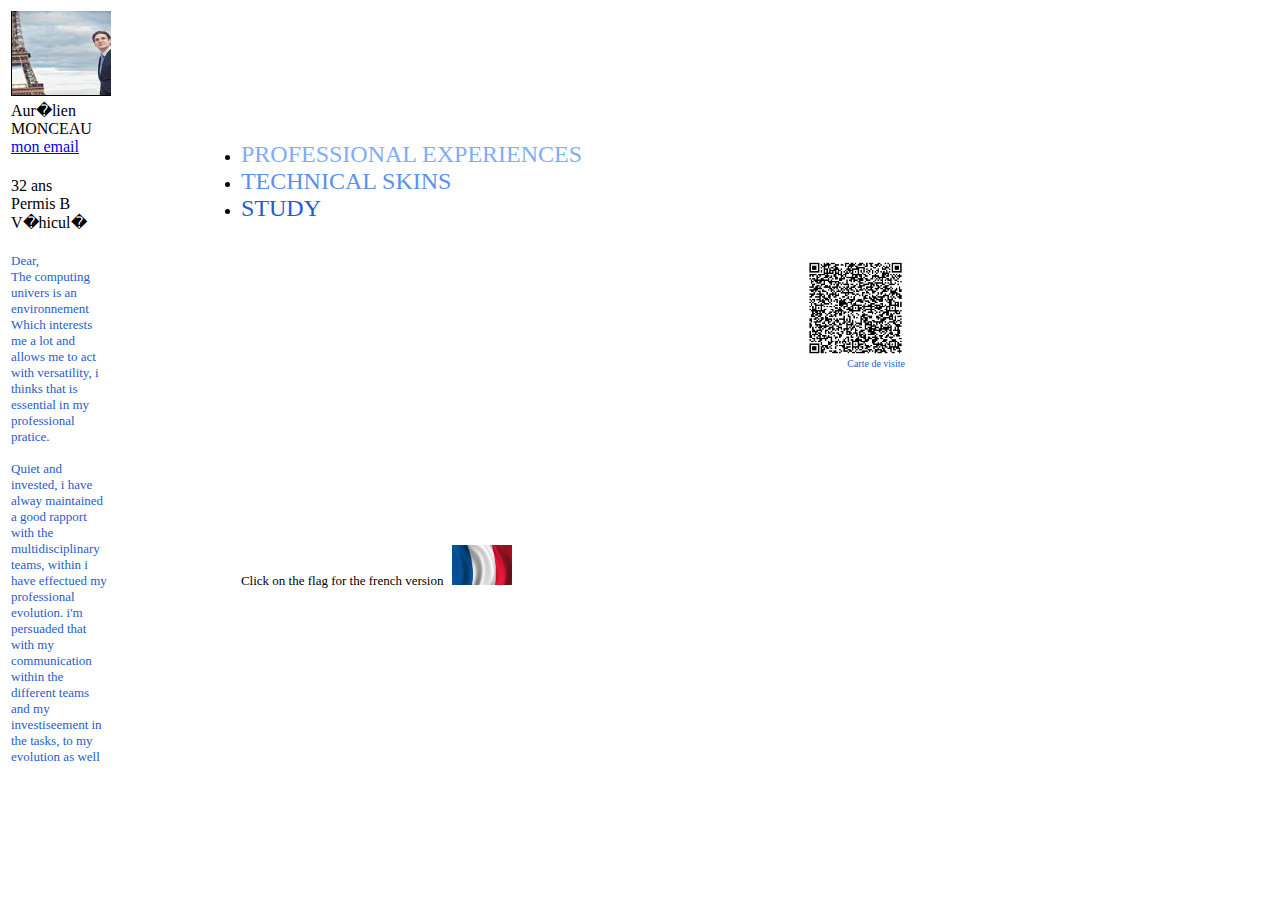
<file: indexe.html>
<html>

<!-- Mirrored from partageetexperiences.free.fr/indexe.html by HTTrack Website Copier/3.x [XR&CO'2014], Mon, 09 Aug 2021 15:01:15 GMT -->
<head>
<title>cv&nbsp;aurelien&nbsp;monceau</title>
<meta name="title" content="cv aurelien monceau""CV""C.V."C.V""CV""aurelien""monceau""technician""computing""support""visioconference""videoconference">
<meta name="description" content="cv aurelien monceau""CV""C.V."C.V""CV""aurelien""monceau""computing""support""visioconference""videoconference">
<meta name="owns" content="aurelien monceau""CV""C.V."C.V""CV""aurelien""monceau""computing""support""visioconference""videoconference">
<meta name="author" content="aurelien monceau""CV""C.V."C.V""CV""aurelien""monceau""computing""support""visioconference""videoconference">
<meta name="made" content="aurelien monceau@gmail.com""CV""C.V."C.V""CV""aurelien""monceau""computing""support""visioconference""videoconference">
<meta name="owner" content="aurelien monceau@gmail.com""CV""C.V."C.V""CV""aurelien""monceau""computing""support""visioconference""videoconference">
<meta name="keywords" content="aurelien,aurelien monceau,aurelien.monceau""CV""C.V."C.V""CV""aurelien""monceau""computing""support""visioconference""videoconference">


<meta name="rating" content="Other"><meta name="google""CV""C.V."C.V""CV""aurelien""monceau" content="google""CV""C.V."C.V""CV""aurelien""monceau""computing""support""visioconference""videoconference">
<meta name="robots""CV""C.V."C.V""CV" content="index,follow""CV""C.V."C.V""CV""aurelien""monceau">
<META HTTP-EQUIV=" aurelien monceau""CV""C.V."C.V""CV" CONTENT=" aurelien monceau""CV""C.V."C.V""CV""aurelien""monceau""computing""support""visioconference""videoconference">
<script src="dmc_utils.js" type="text/javascript"> </script>
<script src="dmcplugnewsV.js" type="text/javascript"> </script>

<script> dmcNewsV.dmcNewsVaddNews({id:"dmcNews", timer:100, spacer:20, bouge:true, width:100, height:750, btshow:"parent"}); 
</script>

<style type="text/css">
#dmcNews{
  list-style:none;
  overflow:hidden;
  width:150px;
  height:800px;
}
</style>







<style>

.menucoloroff .smenucoloroff {
display:none
}

.menucoloron .smenucoloroff {
display:block;
color:blue;
}
</style>
<script>
var old_id = 0
var i = 0
function showhide (new_id) {
if (old_id==new_id) {
if (i == 2) {
document.getElementById('menu'+new_id).className = 'menucoloron'
old_id=new_id
i = 0
}
else {
document.getElementById('menu'+new_id).className = 'menucoloroff'
old_id=new_id
i = 2
}
}
else {
if (old_id ==0) {
old_id = new_id
document.getElementById('menu'+new_id).className = 'menucoloron'
}
else {
document.getElementById('menu'+old_id).className = 'menucoloroff';
document.getElementById('menu'+new_id).className = 'menucoloron';
old_id=new_id
}
}
}
</script>






</head>




<body>
<TABLE BORDER=0 width="900px" height="50px">
<TR>
<TD ROWSPAN=2><div align="left"><ul id="dmcNews">
  <li>
     <img src="images/aurelien.jpg"width="110" height="90"border="1"/>
  </li><li>
    <span>Aur�lien MONCEAU</span>
  <br>
<A HREF="mailto:aurelien.monceau@gmail.com">mon email</A></p>
  </li>
  
  <li>
   
<span>32 ans</span><br>
<span>Permis B</span>
<span>V�hicul�</span>
    <p>
     
    </p>
  </li>

  <li>
    <span><font face="verdana" color="#1B5ED1"size="2";>Dear, <br>
The computing univers is an environnement Which interests me a lot and allows me to act with versatility, i thinks that is essential in my professional pratice.<br> 
<br>
Quiet and invested, i have alway maintained a good rapport with the multidisciplinary teams, within i have effectued my professional evolution.  
 i'm persuaded that with my communication within the different teams and my investiseement in the tasks, to my evolution as well as to the gobal evolution of a corporate objective.<br><br> 

i have during my carrer, demonstrate my perseverance,<br> and skills for the stress management,<br> and a rigorous attitude <br>allowing a really potential to human investissement, <br>in correlation with the marketing of my entreprise. <br><br>

In order to purpos proposer an optimal intervention <br> i'm ready to alway Training and updating my practice to improve<br> and for the news professionals projects.<br>



 </font></span>
  
  </li>
  
</ul></div>
</TD>
<script language="JavaScript">
	menu.Aff();
</script></TD>
</TR>
<TR>
<TD ROWSPAN=2  ><ul>
<li class="menucoloroff" id="menu1" style="cursor:pointer"
onclick="showhide(1)"><font face="times" color="#80ADF9"size="5";>PROFESSIONAL EXPERIENCES</font>
<ul class="smenucoloroff"><br>

<li><b><font face="verdana" color="#3333ff"size="3";>Sanofi (Antony)</b></font> <p> 

<font face="verdana" color="black"size="3";>Consulting for</font><font face="verdana" color="#3333ff"size="3";> �TOPTEAM filiale du groupe DEVOTEAM�. </font> <br>

 <br>
<font face="verdana" color="#1B5ED1"size="2";><b>September 2016&nbsp;&nbsp;at today&nbsp;&nbsp <u>Visioconferencing Support N2 </u></b>



<br> Intervention for solving visioconferencing incidents, provided by the ticketing tool or through the ipads survey present in all visioconferences rooms.
Technicians coordinator for establish the tests, and troubleshooting incidents. Creation of preventive file for the dayly verification of the rooms by the locals technicians of the sites. Administrator Codecs (301 rooms in the EMEA zone), systems configuration remotely. Using reporting RPA Tool.
<br>
</li><br>

<li><b><font face="verdana" color="33CC00#"size="3";>BNP PARIBAS (Montreuil) </b></font>

<p> <font face="verdana" color="black"size="3";>Consulting for&nbsp;</font><font face="verdana" color="33CC00#"size="3";>'VIDELIO Head office' (Gennevillier) </font>

<br><br>


<font face="verdana" color="#1B5ED1"size="2";><b>January 2015&nbsp;&nbsp;at today&nbsp;&nbsp <u>Visioconferencing Support  </u></b>
<br>Hotline for VisoConferencing support for Videlio�s clients <br>
Interventions on harwares (Cisco/ Tandberg / Polycom / Radvision / Lifesize).<br>
Creations of  tickets on CRM Sales force.<br>
Setting Polycom and Cisco codecs [ MAJ, RMA ].<br>
Bridges management, for established the multipoint connections for the customer BNP PARIBAS.<br>

</li><br>


<li><b><font face="verdana" color="33CC00#"size="3";>BNP PARIBAS (Paris) </b></font><p> <font face="verdana" color="black"size="3";>Consulting for &nbsp;</font><font face="verdana" color="33CC00#"size="3";> �VIDELIO�. </font> 
</font> <br><br><font face="verdana" color="#1B5ED1"size="2";><b>May 2014&nbsp;&nbsp;at january 2015&nbsp;&nbsp <u> Visioconferencing Technician </u></b>

<br> IMEX Service<br>
Hotline and interventions for solving Visio conferencing incidents in meeting rooms, trading rooms, private offices
Monthly statistical reporting using VBA.

<br>
</font>
</li></li>
<br>


<li><b><font face="verdana" color="33CC00#"size="3";>BNP PARIBAS (Montreuil) </b></font><p> <font face="verdana" color="black"size="3";>Consulting for</font><font face="verdana" color="33CC00#"size="3";> �VIDELIO�.</font> 
</font> <br><br><font face="verdana" color="#1B5ED1"size="2";><b>February 2013&nbsp;&nbsp;at may 2014 &nbsp;&nbsp <u> Visioconferencing Technician </u></b>

<br>IMEX Service<br>
Hotline and interventions for solving visioconferencing incidents.
Creation of meetings by videoconference via the software Engage British Telecom.
Presentation to the customers of the BNP of statistics every month.

<br>
</font>
</li>


<li><b><font face="verdana" color="red"size="3";>SOCIETE GENERALE Head office (La d�fense) </b></font><p> 
<font face="verdana" color="black"size="3";>Consulting for</font><font face="verdana" color="red"size="3";> �JEK INFORMATIQUE ET SERVICES�.</font> 
<br><font face="verdana" color="#1B5ED1"size="2";><a href = doc/lettre.jpg target="blank">Dowload here the recommendation Letter  </a></font><br><br>



<br><font face="verdana" color="#1B5ED1"size="2";>

<b>Nov. 2010&nbsp;&nbsp;Ferv. 2012</b>&nbsp;&nbsp<b> <u>IT Support (9000 users).</u><br> </b>service DPL PC / D2D (day to day)<br>
<br> Configuration and replacement of PCs
Transfer of data from the old PCs to new ones, data backup and restore.
Software installation remotely and data transfer on PCs users via MSTSC Tool and TCP/IP connection.
Configurations of printers, wiring networks in mixing bays.

 <br>
<br><b><u>Technical environnement</u></b> Windows XP pro sp3, Lotus notes, Office 2003, remote desktop connection,
 web interface configuration. <br>
  Call traking tool (itrack).
<br>
<br>

<b>Sept. 2009&nbsp;&nbsp;Octobre 2010&nbsp;&nbsp<u>Visioconferencing Support </u></b>
<br>Service RCSG, sous-traitance pour<b> IBM</b><br>number of contributor = 5<br>
Bridges management, for established the multipoint connections. 
Hotline and interventions for solving visioconferencing incidents.
Remote control of Hardwares (Polycom, Tanberg)
Using �RMX� and �TMS�. 
Setting the audio hardware in rooms.

<br>
<b><u>Technical environnement</u></b> <br>
CMA4000, RMX2000, Codec Polycom HDX,Tandberg MXP,serie C,<br>
 Connection call IP and RNIS.<br> audio connexion Arcadian ad hoc visionconferences (multisite phone conferencing).
 configuration by remotly of the french system and connexion of the vid�oconferences trought the RMX bridge and tMS interface.<br



<br>


<b>Sept. 2008&nbsp;&nbsp;Aout 2009&nbsp;&nbsp</b><b> <u>IT Technician (9000 users). </u></b><br>service DPL PC / D2D (day to day)<br>
Same experience than Novembre 2010.<br>

<b>Sept. 2007&nbsp;&nbsp;Aout 2008&nbsp;&nbsp;&nbsp;&nbsp;<u> preparation PC mouvement service</u> &nbsp;&nbsp </b>
 <br>service DCO PC <br>
 office and et market place : Report palce of user desktop ,  preparation wiring for device,
 wiring network in a mixing bay, mouv deskotp users desktop out of office hours. <br>
<u>Extra</u> : Deconnection and reconnection of the desktop user and After Sales Service <br> Customer : Soci�t� G�n�rale and Louis Vuitton.
<br></font>
</li>
</ul>
</font>
<li class="menucoloroff" id="menu2" style="cursor:pointer"
onclick="showhide(2)"><font face="times" color="#5991F2"size="5";>TECHNICAL SKINS</font>


<ul class="smenucoloroff"><br>


<li><font face="verdana" color="#1B1ED1"size="4";>Programmation<br></font><font face="verdana" color="#1B5ED1"size="2";><br> html Langage [site web creation], SQL.</font></li><br>
<li><font face="verdana" color="#1B1ED1"size="4";>Office software <br></font><font face="verdana"color="#1B5ED1"size="2";><br><u> Word</u> Reporting<br> <u>Excel</u> statistiques.
 
 <u>Adobe pdf</u> Reporting<br>
 <u>PowerPoint</u> Reporting<br> 

<u>Visio</u> Network Plan <br>
 <br> <b><u>Reteurs</u></b> Software Installation.
<br> <b><u>Bloomberg</u></b>  Software Installation. </font></li>
 <br><font face="verdana"color="#1B5ED1"size="2";> <u>Photoshop</u></b> Photo Editing, cr�ation of illustrations.
<br>  <u>Illustrator</u></b> cr�ation of illustrations.
<br> <u>indesign</u></b> Editing page. <br></font><br>
<li><font face="verdana" color="#1B1ED1"size="4";>Messagerie</font><font face="verdana" color="#1B5ED1"size="2";> <br>
<br><u>Lotus Notes</u> Place Id files of user for Pc configuration. 
<br> <u>Outlook</u> Configuration  MAPI , POP IMAP and SMTP account.
<br> <u>thunderbird</u> Configuration  MAPI , POP IMAP and SMTP account Centralisation of several email accounts.<br>
<br></li>
<li><font face="verdana" color="#1B1ED1"size="4";>Computing<br></font><font face="verdana" color="#1B5ED1"size="2";><br>
Create an entreprise computing network, with several OS :  Windows 7, XP pro, Server 2003, Linux Debian, Samba server.  <br>
Creation of one ghost server, for the distribution of windows XP Pro via RIS server, installation and configuration of Active directories, GPO distribution.  <br>
installation and configuration of the server DHCP, DNS, OCS. <br>
Linux (Debian) Configuration of the server SAMBA and share files. [+ Postgres SQL,server DHCP, DNS].<br>
administration by remotly of the systmes.(Desktop remote assistance, VNC, putty)<br>
and register base (HKLM, HKCU�).<br>
Use call tracking tools, Itrack (Application m�tier Soci�t� G�n�rale), SDG (IBM),GLPI (call tracking + monitoring) <br>

<br>Make in place a local network with security, adress IP planspon the switch, router configuration, Nat and configuration of VPN routers.<br>
 t�l�distribution applications via server Samba Linux.<br>
 Cr�ation of Ghost server, using by boot PXE. <br>
 Configuration and instalaltion of Active Directory and  scripting for GPO distribution.<br>
Conception of internet site for the computing informations.<br></font></li>
</font><br>
<li><font face="verdana" color="#1B1ED1"size="4";>Language</font><br><br>
<font face="verdana" color="#1B5ED1"size="2";>Anglais : Fluent.</font></li>

</ul><br>
</li>



<li class="menucoloroff" id="menu3" style="cursor:pointer"
onclick="showhide(3)"><font face="times" color="#1B5ED1"size="5";>STUDY</font>
<ul class="smenucoloroff"><br>
<li>
<u><font face="ms sans serif" color="#4A5CD4"size="4";>TSSI Superior Technician for computing support</font></u>
<br><font face="verdana" color="#0056F0"size="3";>Avpil 2012&nbsp;d�cembre 2012</font>
<br><font face="verdana" color="#66BEF2"size="2";> GRETTA Paris</font>
<ul><font face="verdana" color="#1B5ED1"size="4";><br>
<u>Description of validated skills :</u></li></font>
<br><font face="verdana" color="#1B5ED1"size="2";><a href = doc/formation.jpg target="blank">Dowload here the bord of skills validated</a><br>
<a href = doc/formation1.jpg target="blank"> Here> Training Certification</a>
<br>
<br>
<font face="verdana" color="#1B5ED1"size="3";>
<li><u>Intervention and  et assistance by remotly in computings services centre </u></li></font>
<font face="verdana" color="#1B5ED1"size="2";>
- Assist User in computing and digital environnement<br>
- Configure and updated computing environnement <br>
- Manage incident in services center<br>
- Propose and implement solutions for equipment and services<br>
- Participate iat the monitoring park and management of computings configurations<br>
- Put and maintain in stat the virtuals machines<br> </font>
<li><font face="verdana" color="#1B5ED1"size="3";><u>Intervention on severals syst�mes and computings networks</u></font></li>
<font face="verdana" color="#1B5ED1"size="2";>
- Intervention on the network infrastructure, TCP/IP<br>
- Intervention on the securised network infrastructure<br>
- Intervention by remotly on the servers<br>
- Intervention on directory networks services<br>
- Automatisation of tasks helpfull by scripts<br>
- D�ployement desktop computer on a entreprise network<br>
- Contributing of computing problem management<br>  </font>
<li><font face="verdana" color="#1B5ED1"size="3";><u>Intervening,
� And assist on cross-functional computing applications</u></font></li>
<font face="verdana" color="#1B5ED1"size="2";>
- Intervening one the Computer messaging system<br>
- Intervening ont the data base servers<br>
- Identify the dysfunction on a distributed architecture<br>
- Following the indicators of services quality and the client relation.  <br>
- Organize and develop technological intelligence in computer science<br>
- Using English as a professional in computer science<br> </font><br>
<font face="verdana" color="#1B5ED1"size="2";><li><u>Training topics</u><br> Systems and servers Administrator / Computing security<br>
office software/Client Support/Computer Management/Scripting/English.</u></li>

</font>
</ul></li><br>
<li><u><font face="ms sans serif" color="#4A5CD4"size="4";> Official Microsoft learning 1 semaine</font></u><br>
<font face="verdana" color="#0056F0"size="3";>Avril 2008  &nbsp; &nbsp;</font>
<ul><font face="verdana" color="#1B5ED1"size="2";>
<li>User support and troubleshooting with the Windows XP operating system.</li>
<li>Support for users and troubleshooting applications in Windows XP.</li></font>
</ul></font>
</li><br>
<li><u><font face="ms sans serif" color="#4A5CD4"size="4";>Study of computer graphics,and advertising graphics</u></font>
<br><font face="verdana" color="#0056F0"size="3";>Nov. 2005&nbsp;&nbsp;Juin 2007 </font>
<ul><font face="verdana" color="#1B5ED1"size="2";>
<li>Training in applied arts, design of advertising models. Photo editing and newspaper layout; Magazines, creation of illustrations and logos..</li>
</font>
</ul>
</li>
</ul><br>
</li>









<br><br>
<div align="right">
 <img src="images/code.png"width="100" height="100"border="0"/><br><font face="verdana" color="#1B5ED1"size="1";>Carte de visite

<br><br>
</div>
<br><br><br><br><br><br><br><br><br><br><br><br><br><br><br><font size="2" color="Black">Click on the flag for the french version </font> &nbsp;&nbsp;<a href="index-2.html"><img src="images/francais.png"height ="40" width="60"><br><br><br><br><br>

</script>

 </TR></TD>
</TR>

</body>

<!-- Mirrored from partageetexperiences.free.fr/indexe.html by HTTrack Website Copier/3.x [XR&CO'2014], Mon, 09 Aug 2021 15:01:16 GMT -->
</html>
</file>
